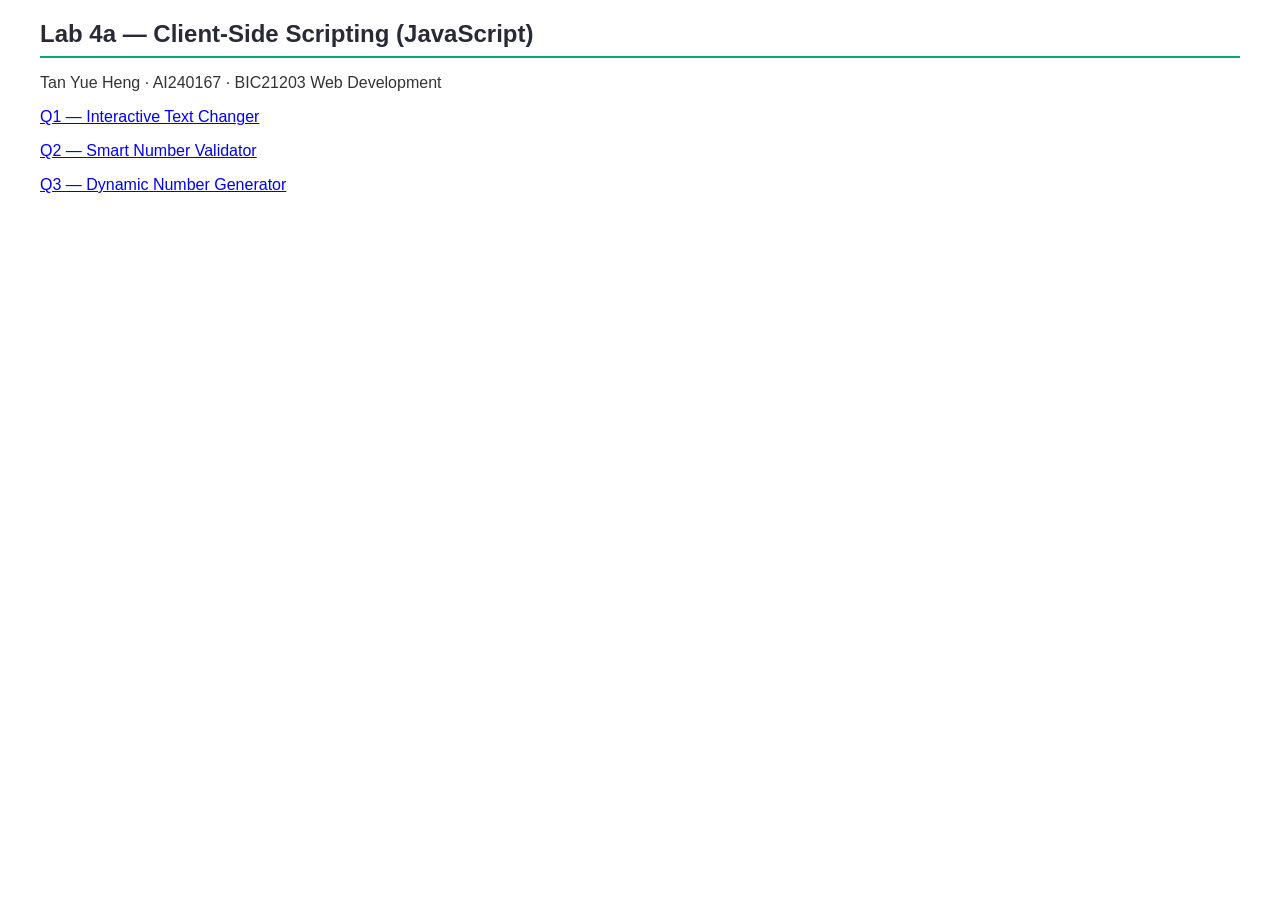
<file: index.html>
<!DOCTYPE html>
<html lang="en">
<head>
    <meta charset="UTF-8">
    <meta name="viewport" content="width=device-width, initial-scale=1">
    <title>Lab 4a &mdash; JavaScript</title>
    <link rel="stylesheet" href="shared/style.css">
</head>

<body>

<h1>Lab 4a &mdash; Client-Side Scripting (JavaScript)</h1>

<p>Tan Yue Heng &middot; AI240167 &middot; BIC21203 Web Development</p>

<p><a href="q1/index.html">Q1 &mdash; Interactive Text Changer</a></p>
<p><a href="q2/index.html">Q2 &mdash; Smart Number Validator</a></p>
<p><a href="q3/index.html">Q3 &mdash; Dynamic Number Generator</a></p>

</body>
</html>
</file>
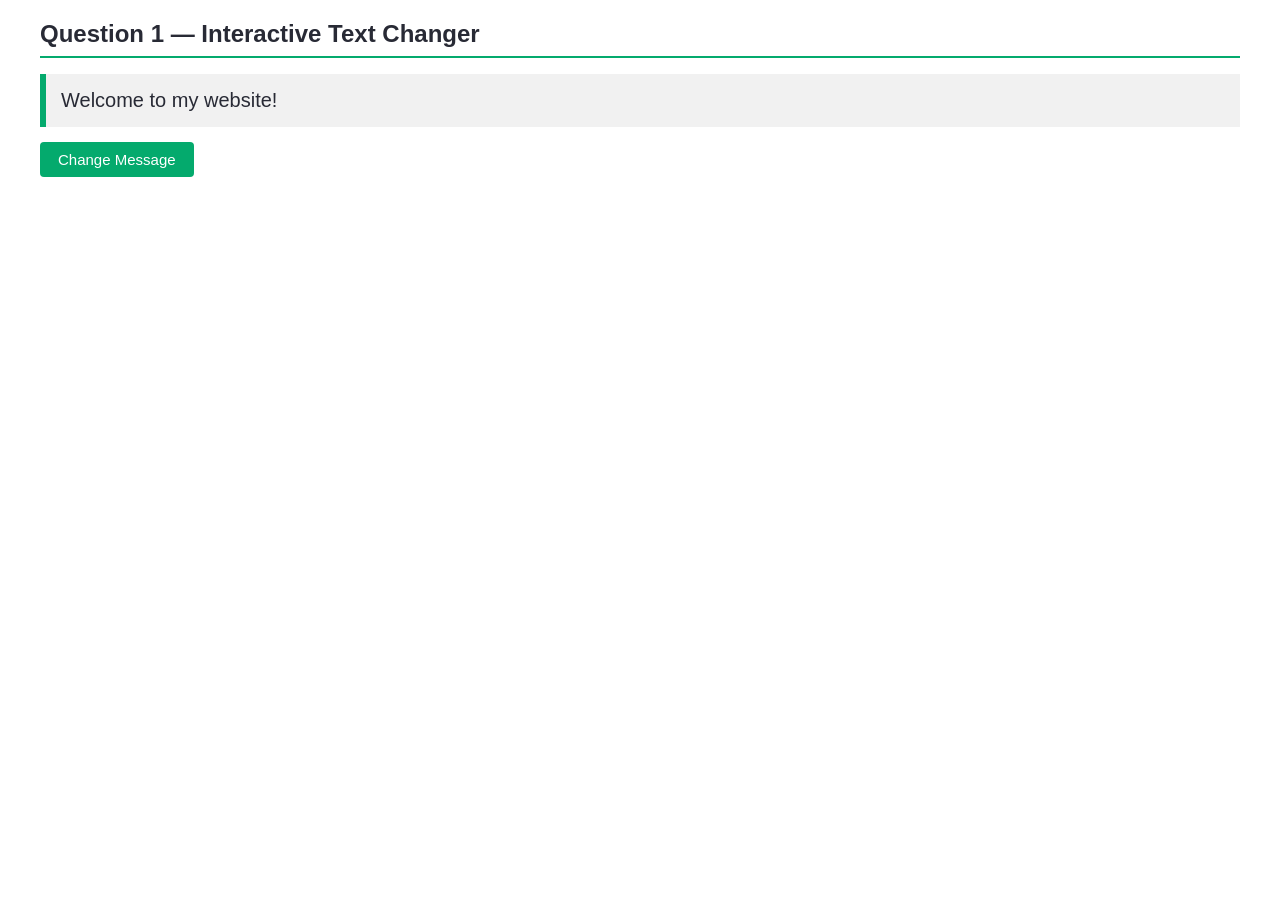
<file: q1/index.html>
<!DOCTYPE html>
<html lang="en">
<head>
    <meta charset="UTF-8">
    <meta name="viewport" content="width=device-width, initial-scale=1">
    <title>Q1 &mdash; Interactive Text Changer</title>
    <link rel="stylesheet" href="../shared/style.css">
</head>

<body>

<h1>Question 1 &mdash; Interactive Text Changer</h1>

<div id="myElement">
    <p id="message">Welcome to my website!</p>
</div>
<button id="changeBtn" type="button">Change Message</button>

<p id="status" role="status" aria-live="polite"></p>

<script src="q1.js" defer></script>

</body>
</html>
</file>
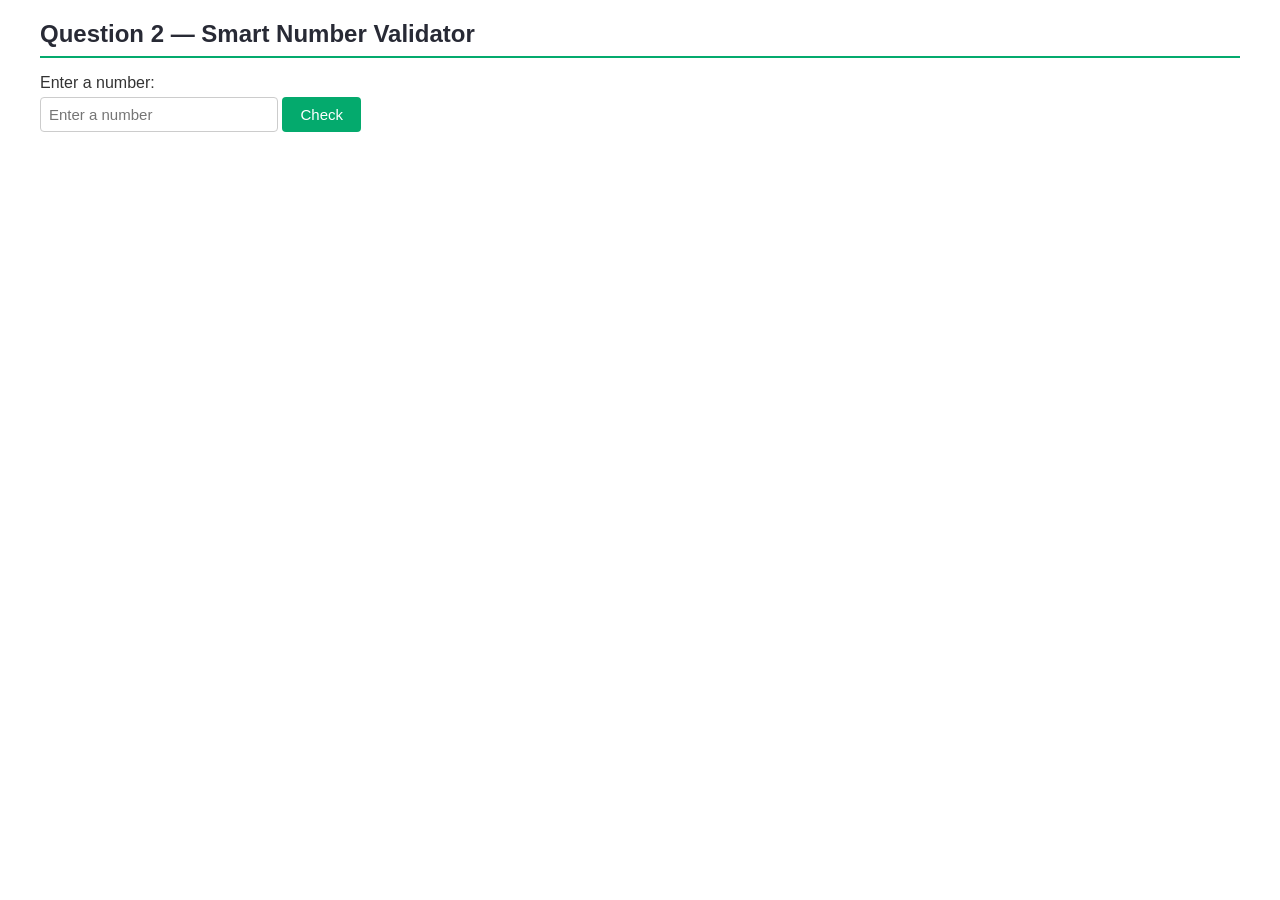
<file: q2/index.html>
<!DOCTYPE html>
<html lang="en">
<head>
    <meta charset="UTF-8">
    <meta name="viewport" content="width=device-width, initial-scale=1">
    <title>Q2 &mdash; Smart Number Validator</title>
    <link rel="stylesheet" href="../shared/style.css">
</head>

<body>

<h1>Question 2 &mdash; Smart Number Validator</h1>

<label for="userInput">Enter a number:</label>
<input type="text" id="userInput" placeholder="Enter a number">
<button id="checkBtn" type="button">Check</button>

<p id="result" role="status" aria-live="polite"></p>

<script src="q2.js" defer></script>

</body>
</html>
</file>
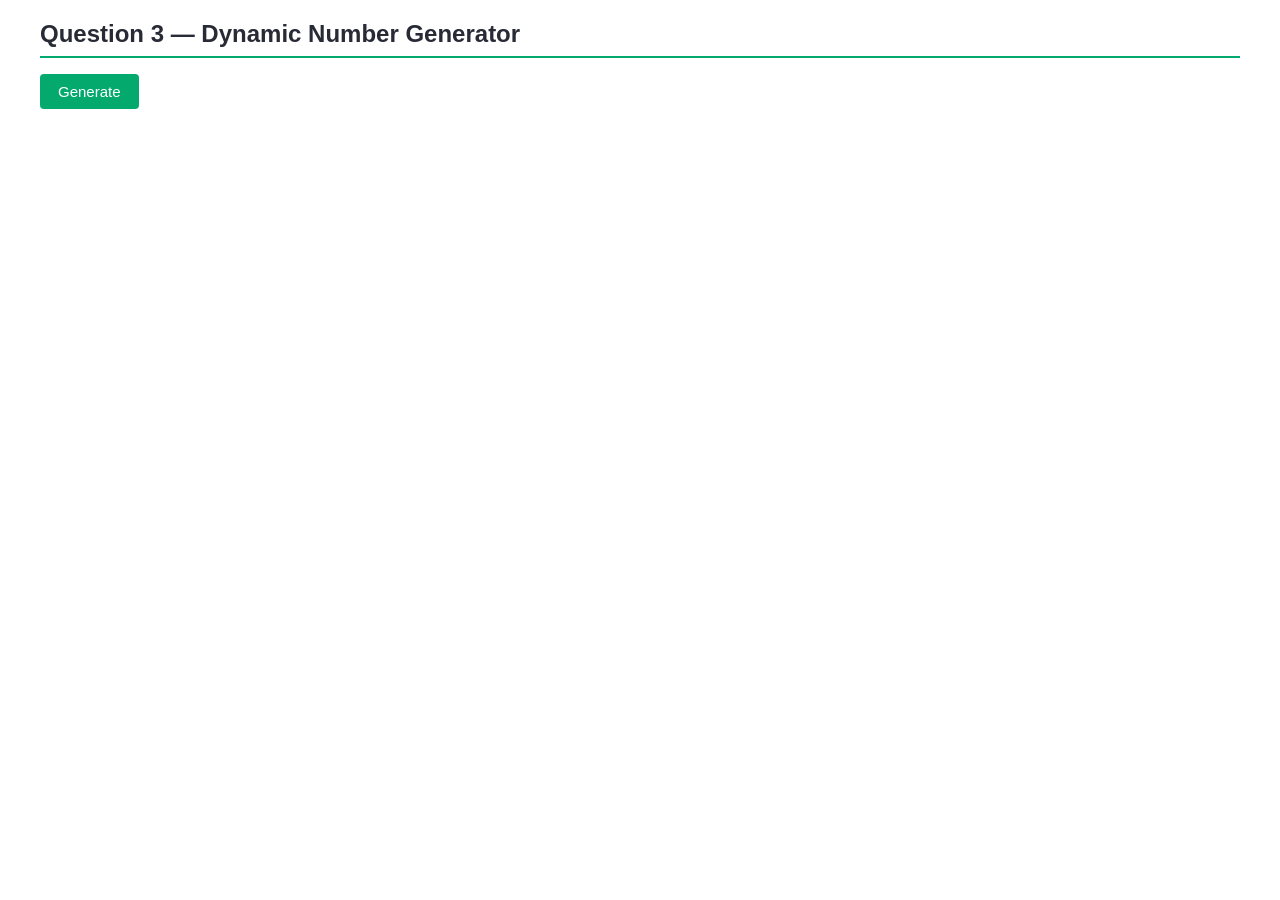
<file: q3/index.html>
<!DOCTYPE html>
<html lang="en">
<head>
    <meta charset="UTF-8">
    <meta name="viewport" content="width=device-width, initial-scale=1">
    <title>Q3 &mdash; Dynamic Number Generator</title>
    <link rel="stylesheet" href="../shared/style.css">
</head>

<body>

<h1>Question 3 &mdash; Dynamic Number Generator</h1>

<button id="generateBtn" type="button">Generate</button>
<ol id="numberList"></ol>

<p id="status" role="status" aria-live="polite"></p>

<script src="q3.js" defer></script>

</body>
</html>
</file>
<file: shared/style.css>
/* ==========================================================================
   Lab 4a - Client-Side Scripting (JavaScript)
   Tan Yue Heng | AI240167 | BIC21203 Web Development

   Simple W3Schools-style stylesheet shared by Q1, Q2 and Q3.
   ========================================================================== */

body {
    font-family: Verdana, sans-serif;
    margin: 20px 40px;
    color: #333333;
}

h1 {
    font-size: 24px;
    color: #282A35;
    border-bottom: 2px solid #04AA6D;
    padding-bottom: 8px;
}

/* ---------- Q1 ---------- */
#myElement {
    background-color: #F1F1F1;
    border-left: 6px solid #04AA6D;
    padding: 15px;
    margin-bottom: 15px;
}

#message {
    font-size: 20px;
    margin: 0;
    color: #282A35;
}

#message.is-changed {
    color: #04AA6D;
}

/* ---------- Q2 ---------- */
label {
    display: block;
    margin-bottom: 5px;
}

input[type="text"] {
    padding: 8px;
    width: 220px;
    border: 1px solid #cccccc;
    border-radius: 4px;
    font-family: inherit;
    font-size: 15px;
}

/* ---------- buttons (W3Schools green) ---------- */
button {
    background-color: #04AA6D;
    color: #ffffff;
    border: none;
    border-radius: 4px;
    padding: 9px 18px;
    font-size: 15px;
    font-family: inherit;
    cursor: pointer;
}

button:hover {
    background-color: #059862;
}

/* ---------- output areas ---------- */
#result,
#status {
    font-weight: bold;
    padding: 10px;
    margin-top: 15px;
    min-height: 20px;
}

/* result colours set from JavaScript */
#result.is-low     { color: #2196F3; }
#result.is-high    { color: #FF9800; }
#result.is-equal   { color: #04AA6D; }
#result.is-invalid { color: #F44336; }

/* ---------- Q3 ---------- */
#numberList {
    padding-left: 25px;
}

#numberList li {
    background-color: #F1F1F1;
    border-left: 4px solid #04AA6D;
    padding: 8px 12px;
    margin-bottom: 6px;
}
</file>
